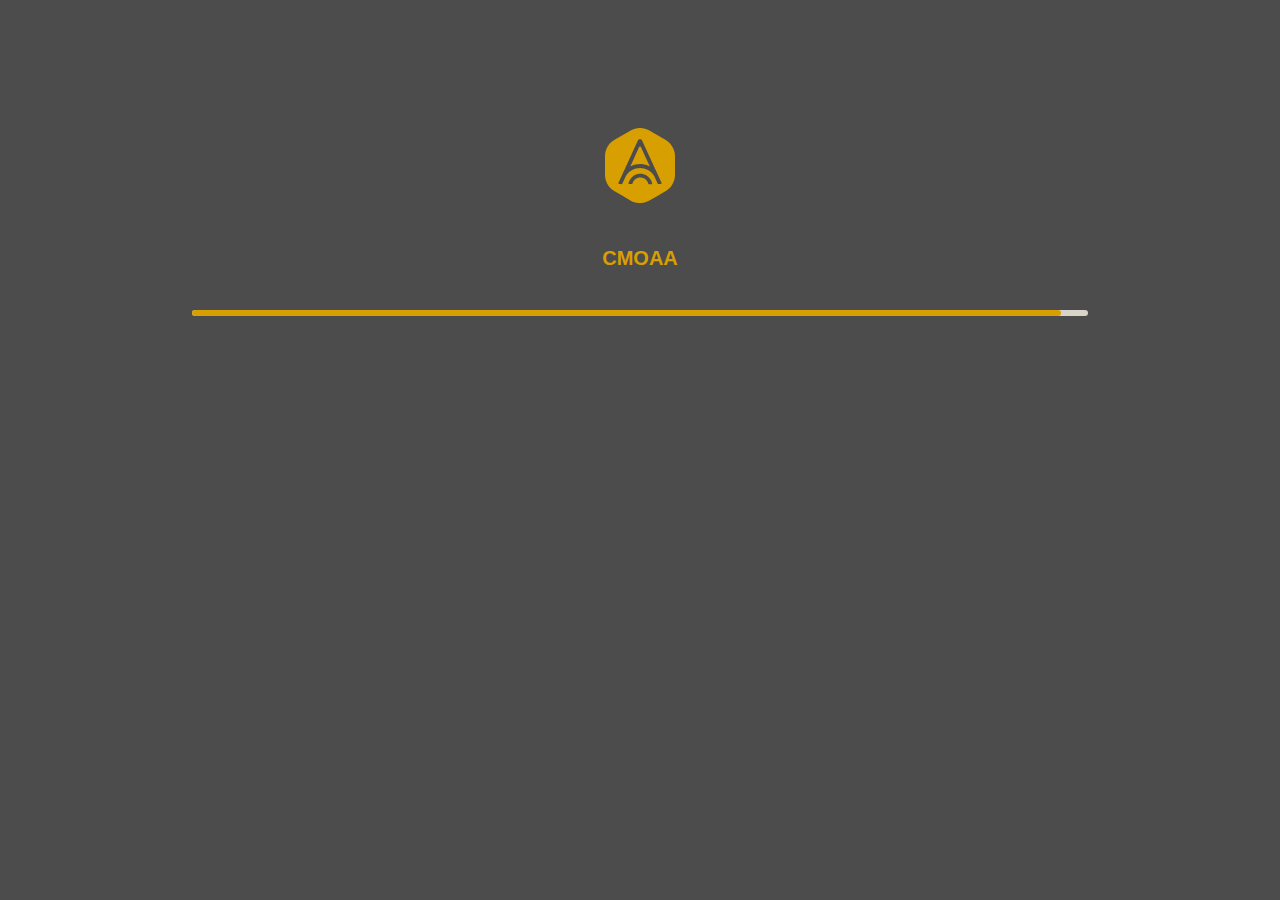
<file: page/index.html>
<!doctype html>
<html lang="zh-CN">

<head>
  <meta charset="utf-8">
  <meta name="viewport"
    content="initial-scale=1, width=device-width, height=device-height, user-scalable=no, viewport-fit=cover">
  <title></title>
  <link type="image/x-icon" rel="shortcut icon" href="../images/favicon.ico" />
  <link type="text/css" rel="stylesheet" href="../commons/css/variables.css" />
  <link type="text/css" rel="stylesheet" href="../commons/css/global.css" />
  <link type="text/css" rel="stylesheet" href="../commons/css/themes.css" />
  <link type="text/css" rel="stylesheet" href="./css/index.css" />
  <script type="module">
    "use strict";
    import Resource from "../commons/js/resource.js";
    import Storage from "../commons/js/storage.js";
    import Config from "../commons/js/config.js";
    import Icon from "../commons/js/icon.js";
    import Router from "../commons/js/router.js";
    window.addEventListener("DOMContentLoaded", function () {
      {
        document.title = Config.Project.getTitle();
      }
      {
        document.documentElement.setAttribute("data-theme", Storage.Theme.get());
      }
      {
        const splashCode = `
          <div id = "splash">
            <div class = "mask">
              <div class = "logo">${Icon.Common.LOGO("icon")}</div>
              <div class = "name">${Config.Project.getName().toUpperCase("icon")}</div>
              <div class = "progress"><div class = "current"></div></div>
            </div>
          </div>
        `;
        const parser = new DOMParser();
        const splash = parser.parseFromString(splashCode, "text/html");
        const splashElement = splash.body.firstChild;
        document.body.appendChild(splashElement);
      }
      {
        Resource.load(function (index, total) {
          const progress = ((index / total) * 100).toFixed(0);
          document.querySelector("#splash .mask .progress .current").style.width = `${progress}%`;
        }, function () {
          document.getElementById("splash").remove();
          Router.init();
        });
      }
    });
  </script>
</head>

<body></body>

</html>
</file>
<file: commons/css/variables.css>
/******************************************************************************/
/* 变量 */
/******************************************************************************/
:root {
    /**************************************************************************/
    /* 尺寸 */
    /**************************************************************************/
    --g-size-0px: 0rem;
    --g-size-1px: 0.0625rem;
    --g-size-2px: 0.125rem;
    --g-size-3px: 0.1875rem;
    --g-size-4px: 0.25rem;
    --g-size-5px: 0.3125rem;
    --g-size-6px: 0.375rem;
    --g-size-7px: 0.4375rem;
    --g-size-8px: 0.5rem;
    --g-size-9px: 0.5625rem;
    --g-size-10px: 0.625rem;
    --g-size-11px: 0.6875rem;
    --g-size-12px: 0.75rem;
    --g-size-13px: 0.8125rem;
    --g-size-14px: 0.875rem;
    --g-size-15px: 0.9375rem;
    --g-size-16px: 1rem;
    --g-size-17px: 1.0625rem;
    --g-size-18px: 1.125rem;
    --g-size-19px: 1.1875rem;
    --g-size-20px: 1.25rem;
    --g-size-21px: 1.3125rem;
    --g-size-22px: 1.375rem;
    --g-size-23px: 1.4375rem;
    --g-size-24px: 1.5rem;
    --g-size-25px: 1.5625rem;
    --g-size-26px: 1.625rem;
    --g-size-27px: 1.6875rem;
    --g-size-28px: 1.75rem;
    --g-size-29px: 1.8125rem;
    --g-size-30px: 1.875rem;
    --g-size-31px: 1.9375rem;
    --g-size-32px: 2rem;
    --g-size-33px: 2.0625rem;
    --g-size-34px: 2.125rem;
    --g-size-35px: 2.1875rem;
    --g-size-36px: 2.25rem;
    --g-size-37px: 2.3125rem;
    --g-size-38px: 2.375rem;
    --g-size-39px: 2.4375rem;
    --g-size-40px: 2.5rem;
    --g-size-41px: 2.5625rem;
    --g-size-42px: 2.625rem;
    --g-size-43px: 2.6875rem;
    --g-size-44px: 2.75rem;
    --g-size-45px: 2.8125rem;
    --g-size-46px: 2.875rem;
    --g-size-47px: 2.9375rem;
    --g-size-48px: 3rem;
    --g-size-49px: 3.0625rem;
    --g-size-50px: 3.125rem;
    --g-size-51px: 3.1875rem;
    --g-size-52px: 3.25rem;
    --g-size-53px: 3.3125rem;
    --g-size-54px: 3.375rem;
    --g-size-55px: 3.4375rem;
    --g-size-56px: 3.5rem;
    --g-size-57px: 3.5625rem;
    --g-size-58px: 3.625rem;
    --g-size-59px: 3.6875rem;
    --g-size-60px: 3.75rem;
    --g-size-61px: 3.8125rem;
    --g-size-62px: 3.875rem;
    --g-size-63px: 3.9375rem;
    --g-size-64px: 4rem;
    --g-size-65px: 4.0625rem;
    --g-size-66px: 4.125rem;
    --g-size-67px: 4.1875rem;
    --g-size-68px: 4.25rem;
    --g-size-69px: 4.3125rem;
    --g-size-70px: 4.375rem;
    --g-size-71px: 4.4375rem;
    --g-size-72px: 4.5rem;
    --g-size-73px: 4.5625rem;
    --g-size-74px: 4.625rem;
    --g-size-75px: 4.6875rem;
    --g-size-76px: 4.75rem;
    --g-size-77px: 4.8125rem;
    --g-size-78px: 4.875rem;
    --g-size-79px: 4.9375rem;
    --g-size-80px: 5rem;
    --g-size-81px: 5.0625rem;
    --g-size-82px: 5.125rem;
    --g-size-83px: 5.1875rem;
    --g-size-84px: 5.25rem;
    --g-size-85px: 5.3125rem;
    --g-size-86px: 5.375rem;
    --g-size-87px: 5.4375rem;
    --g-size-88px: 5.5rem;
    --g-size-89px: 5.5625rem;
    --g-size-90px: 5.625rem;
    --g-size-91px: 5.6875rem;
    --g-size-92px: 5.75rem;
    --g-size-93px: 5.8125rem;
    --g-size-94px: 5.875rem;
    --g-size-95px: 5.9375rem;
    --g-size-96px: 6rem;
    --g-size-97px: 6.0625rem;
    --g-size-98px: 6.125rem;
    --g-size-99px: 6.1875rem;
    --g-size-100px: 6.25rem;
    --g-size-101px: 6.3125rem;
    --g-size-102px: 6.375rem;
    --g-size-103px: 6.4375rem;
    --g-size-104px: 6.5rem;
    --g-size-105px: 6.5625rem;
    --g-size-106px: 6.625rem;
    --g-size-107px: 6.6875rem;
    --g-size-108px: 6.75rem;
    --g-size-109px: 6.8125rem;
    --g-size-110px: 6.875rem;
    --g-size-111px: 6.9375rem;
    --g-size-112px: 7rem;
    --g-size-113px: 7.0625rem;
    --g-size-114px: 7.125rem;
    --g-size-115px: 7.1875rem;
    --g-size-116px: 7.25rem;
    --g-size-117px: 7.3125rem;
    --g-size-118px: 7.375rem;
    --g-size-119px: 7.4375rem;
    --g-size-120px: 7.5rem;
    --g-size-121px: 7.5625rem;
    --g-size-122px: 7.625rem;
    --g-size-123px: 7.6875rem;
    --g-size-124px: 7.75rem;
    --g-size-125px: 7.8125rem;
    --g-size-126px: 7.875rem;
    --g-size-127px: 7.9375rem;
    --g-size-128px: 8rem;
    --g-size-129px: 8.0625rem;
    --g-size-130px: 8.125rem;
    --g-size-131px: 8.1875rem;
    --g-size-132px: 8.25rem;
    --g-size-133px: 8.3125rem;
    --g-size-134px: 8.375rem;
    --g-size-135px: 8.4375rem;
    --g-size-136px: 8.5rem;
    --g-size-137px: 8.5625rem;
    --g-size-138px: 8.625rem;
    --g-size-139px: 8.6875rem;
    --g-size-140px: 8.75rem;
    --g-size-141px: 8.8125rem;
    --g-size-142px: 8.875rem;
    --g-size-143px: 8.9375rem;
    --g-size-144px: 9rem;
    --g-size-145px: 9.0625rem;
    --g-size-146px: 9.125rem;
    --g-size-147px: 9.1875rem;
    --g-size-148px: 9.25rem;
    --g-size-149px: 9.3125rem;
    --g-size-150px: 9.375rem;
    --g-size-151px: 9.4375rem;
    --g-size-152px: 9.5rem;
    --g-size-153px: 9.5625rem;
    --g-size-154px: 9.625rem;
    --g-size-155px: 9.6875rem;
    --g-size-156px: 9.75rem;
    --g-size-157px: 9.8125rem;
    --g-size-158px: 9.875rem;
    --g-size-159px: 9.9375rem;
    --g-size-160px: 10rem;
    --g-size-161px: 10.0625rem;
    --g-size-162px: 10.125rem;
    --g-size-163px: 10.1875rem;
    --g-size-164px: 10.25rem;
    --g-size-165px: 10.3125rem;
    --g-size-166px: 10.375rem;
    --g-size-167px: 10.4375rem;
    --g-size-168px: 10.5rem;
    --g-size-169px: 10.5625rem;
    --g-size-170px: 10.625rem;
    --g-size-171px: 10.6875rem;
    --g-size-172px: 10.75rem;
    --g-size-173px: 10.8125rem;
    --g-size-174px: 10.875rem;
    --g-size-175px: 10.9375rem;
    --g-size-176px: 11rem;
    --g-size-177px: 11.0625rem;
    --g-size-178px: 11.125rem;
    --g-size-179px: 11.1875rem;
    --g-size-180px: 11.25rem;
    --g-size-181px: 11.3125rem;
    --g-size-182px: 11.375rem;
    --g-size-183px: 11.4375rem;
    --g-size-184px: 11.5rem;
    --g-size-185px: 11.5625rem;
    --g-size-186px: 11.625rem;
    --g-size-187px: 11.6875rem;
    --g-size-188px: 11.75rem;
    --g-size-189px: 11.8125rem;
    --g-size-190px: 11.875rem;
    --g-size-191px: 11.9375rem;
    --g-size-192px: 12rem;
    --g-size-193px: 12.0625rem;
    --g-size-194px: 12.125rem;
    --g-size-195px: 12.1875rem;
    --g-size-196px: 12.25rem;
    --g-size-197px: 12.3125rem;
    --g-size-198px: 12.375rem;
    --g-size-199px: 12.4375rem;
    --g-size-200px: 12.5rem;
    --g-size-201px: 12.5625rem;
    --g-size-202px: 12.625rem;
    --g-size-203px: 12.6875rem;
    --g-size-204px: 12.75rem;
    --g-size-205px: 12.8125rem;
    --g-size-206px: 12.875rem;
    --g-size-207px: 12.9375rem;
    --g-size-208px: 13rem;
    --g-size-209px: 13.0625rem;
    --g-size-210px: 13.125rem;
    --g-size-211px: 13.1875rem;
    --g-size-212px: 13.25rem;
    --g-size-213px: 13.3125rem;
    --g-size-214px: 13.375rem;
    --g-size-215px: 13.4375rem;
    --g-size-216px: 13.5rem;
    --g-size-217px: 13.5625rem;
    --g-size-218px: 13.625rem;
    --g-size-219px: 13.6875rem;
    --g-size-220px: 13.75rem;
    --g-size-221px: 13.8125rem;
    --g-size-222px: 13.875rem;
    --g-size-223px: 13.9375rem;
    --g-size-224px: 14rem;
    --g-size-225px: 14.0625rem;
    --g-size-226px: 14.125rem;
    --g-size-227px: 14.1875rem;
    --g-size-228px: 14.25rem;
    --g-size-229px: 14.3125rem;
    --g-size-230px: 14.375rem;
    --g-size-231px: 14.4375rem;
    --g-size-232px: 14.5rem;
    --g-size-233px: 14.5625rem;
    --g-size-234px: 14.625rem;
    --g-size-235px: 14.6875rem;
    --g-size-236px: 14.75rem;
    --g-size-237px: 14.8125rem;
    --g-size-238px: 14.875rem;
    --g-size-239px: 14.9375rem;
    --g-size-240px: 15rem;
    --g-size-241px: 15.0625rem;
    --g-size-242px: 15.125rem;
    --g-size-243px: 15.1875rem;
    --g-size-244px: 15.25rem;
    --g-size-245px: 15.3125rem;
    --g-size-246px: 15.375rem;
    --g-size-247px: 15.4375rem;
    --g-size-248px: 15.5rem;
    --g-size-249px: 15.5625rem;
    --g-size-250px: 15.625rem;
    --g-size-251px: 15.6875rem;
    --g-size-252px: 15.75rem;
    --g-size-253px: 15.8125rem;
    --g-size-254px: 15.875rem;
    --g-size-255px: 15.9375rem;
    --g-size-256px: 16rem;
    --g-size-257px: 16.0625rem;
    --g-size-258px: 16.125rem;
    --g-size-259px: 16.1875rem;
    --g-size-260px: 16.25rem;
    --g-size-261px: 16.3125rem;
    --g-size-262px: 16.375rem;
    --g-size-263px: 16.4375rem;
    --g-size-264px: 16.5rem;
    --g-size-265px: 16.5625rem;
    --g-size-266px: 16.625rem;
    --g-size-267px: 16.6875rem;
    --g-size-268px: 16.75rem;
    --g-size-269px: 16.8125rem;
    --g-size-270px: 16.875rem;
    --g-size-271px: 16.9375rem;
    --g-size-272px: 17rem;
    --g-size-273px: 17.0625rem;
    --g-size-274px: 17.125rem;
    --g-size-275px: 17.1875rem;
    --g-size-276px: 17.25rem;
    --g-size-277px: 17.3125rem;
    --g-size-278px: 17.375rem;
    --g-size-279px: 17.4375rem;
    --g-size-280px: 17.5rem;
    --g-size-281px: 17.5625rem;
    --g-size-282px: 17.625rem;
    --g-size-283px: 17.6875rem;
    --g-size-284px: 17.75rem;
    --g-size-285px: 17.8125rem;
    --g-size-286px: 17.875rem;
    --g-size-287px: 17.9375rem;
    --g-size-288px: 18rem;
    --g-size-289px: 18.0625rem;
    --g-size-290px: 18.125rem;
    --g-size-291px: 18.1875rem;
    --g-size-292px: 18.25rem;
    --g-size-293px: 18.3125rem;
    --g-size-294px: 18.375rem;
    --g-size-295px: 18.4375rem;
    --g-size-296px: 18.5rem;
    --g-size-297px: 18.5625rem;
    --g-size-298px: 18.625rem;
    --g-size-299px: 18.6875rem;
    --g-size-300px: 18.75rem;
    --g-size-301px: 18.8125rem;
    --g-size-302px: 18.875rem;
    --g-size-303px: 18.9375rem;
    --g-size-304px: 19rem;
    --g-size-305px: 19.0625rem;
    --g-size-306px: 19.125rem;
    --g-size-307px: 19.1875rem;
    --g-size-308px: 19.25rem;
    --g-size-309px: 19.3125rem;
    --g-size-310px: 19.375rem;
    --g-size-311px: 19.4375rem;
    --g-size-312px: 19.5rem;
    --g-size-313px: 19.5625rem;
    --g-size-314px: 19.625rem;
    --g-size-315px: 19.6875rem;
    --g-size-316px: 19.75rem;
    --g-size-317px: 19.8125rem;
    --g-size-318px: 19.875rem;
    --g-size-319px: 19.9375rem;
    --g-size-320px: 20rem;
    --g-size-321px: 20.0625rem;
    --g-size-322px: 20.125rem;
    --g-size-323px: 20.1875rem;
    --g-size-324px: 20.25rem;
    --g-size-325px: 20.3125rem;
    --g-size-326px: 20.375rem;
    --g-size-327px: 20.4375rem;
    --g-size-328px: 20.5rem;
    --g-size-329px: 20.5625rem;
    --g-size-330px: 20.625rem;
    --g-size-331px: 20.6875rem;
    --g-size-332px: 20.75rem;
    --g-size-333px: 20.8125rem;
    --g-size-334px: 20.875rem;
    --g-size-335px: 20.9375rem;
    --g-size-336px: 21rem;
    --g-size-337px: 21.0625rem;
    --g-size-338px: 21.125rem;
    --g-size-339px: 21.1875rem;
    --g-size-340px: 21.25rem;
    --g-size-341px: 21.3125rem;
    --g-size-342px: 21.375rem;
    --g-size-343px: 21.4375rem;
    --g-size-344px: 21.5rem;
    --g-size-345px: 21.5625rem;
    --g-size-346px: 21.625rem;
    --g-size-347px: 21.6875rem;
    --g-size-348px: 21.75rem;
    --g-size-349px: 21.8125rem;
    --g-size-350px: 21.875rem;
    --g-size-351px: 21.9375rem;
    --g-size-352px: 22rem;
    --g-size-353px: 22.0625rem;
    --g-size-354px: 22.125rem;
    --g-size-355px: 22.1875rem;
    --g-size-356px: 22.25rem;
    --g-size-357px: 22.3125rem;
    --g-size-358px: 22.375rem;
    --g-size-359px: 22.4375rem;
    --g-size-360px: 22.5rem;
    --g-size-361px: 22.5625rem;
    --g-size-362px: 22.625rem;
    --g-size-363px: 22.6875rem;
    --g-size-364px: 22.75rem;
    --g-size-365px: 22.8125rem;
    --g-size-366px: 22.875rem;
    --g-size-367px: 22.9375rem;
    --g-size-368px: 23rem;
    --g-size-369px: 23.0625rem;
    --g-size-370px: 23.125rem;
    --g-size-371px: 23.1875rem;
    --g-size-372px: 23.25rem;
    --g-size-373px: 23.3125rem;
    --g-size-374px: 23.375rem;
    --g-size-375px: 23.4375rem;
    --g-size-376px: 23.5rem;
    --g-size-377px: 23.5625rem;
    --g-size-378px: 23.625rem;
    --g-size-379px: 23.6875rem;
    --g-size-380px: 23.75rem;
    --g-size-381px: 23.8125rem;
    --g-size-382px: 23.875rem;
    --g-size-383px: 23.9375rem;
    --g-size-384px: 24rem;
    --g-size-385px: 24.0625rem;
    --g-size-386px: 24.125rem;
    --g-size-387px: 24.1875rem;
    --g-size-388px: 24.25rem;
    --g-size-389px: 24.3125rem;
    --g-size-390px: 24.375rem;
    --g-size-391px: 24.4375rem;
    --g-size-392px: 24.5rem;
    --g-size-393px: 24.5625rem;
    --g-size-394px: 24.625rem;
    --g-size-395px: 24.6875rem;
    --g-size-396px: 24.75rem;
    --g-size-397px: 24.8125rem;
    --g-size-398px: 24.875rem;
    --g-size-399px: 24.9375rem;
    --g-size-400px: 25rem;

    /**************************************************************************/
    /* 动画 */
    /**************************************************************************/
    --g-transition-duration: 0.2s;
}
</file>
<file: commons/css/global.css>
/******************************************************************************/
/* 全局CSS */
/******************************************************************************/
* {
    font-family: "BinancePlex", "-apple-system", "BlinkMacSystemFont", "Segoe UI", "PingFang SC", "Microsoft YaHei", "微软雅黑", "Helvetica", "Arial", "Noto Sans", "sans-serif";
    box-sizing: border-box;
    text-decoration: none;
    user-select: none;
    list-style: none;
    padding: 0rem;
    margin: 0rem;
    appearance: none;
    border: none;
    outline: none;
}

html {
    width: 100%;
    height: 100%;
    font-size: 16px;
}

body {
    width: inherit;
    height: inherit;
    overflow-y: auto;
    padding: inherit;
    margin: inherit;
}

body.mask-hide {
    overflow: hidden;
}

.g-display-none {
    display: none !important;
}

/******************************************************************************/
/* 字体 */
/******************************************************************************/
@font-face {
    font-family: "BinancePlex";
    src: url("/fonts/binance_plex/1.001/regular.woff2") format("woff2");
    font-weight: 400;
    font-style: normal;
    font-display: swap;
    unicode-range: U+4E00-9FFF, U+0030-0039;
}

@font-face {
    font-family: "BinancePlex";
    src: url("/fonts/binance_plex/1.001/medium.woff2") format("woff2");
    font-weight: 500;
    font-style: normal;
    font-display: swap;
    unicode-range: U+4E00-9FFF, U+0030-0039;
}

@font-face {
    font-family: "BinancePlex";
    src: url("/fonts/binance_plex/1.001/semiBold.woff2") format("woff2");
    font-weight: 600;
    font-style: normal;
    font-display: swap;
    unicode-range: U+4E00-9FFF, U+0030-0039;
}
</file>
<file: commons/css/themes.css>
/******************************************************************************/
/* light主题 */
/******************************************************************************/
[data-theme="light"] {
    /**************************************************************************/
    /* 颜色 */
    /**************************************************************************/
    --g-theme-color-primary-100: 252, 213, 53;
    --g-theme-color-primary-200: 240, 185, 11;
    --g-theme-color-primary-300: 216, 159, 0;
    --g-theme-color-primary-color: var(--g-theme-color-primary-300);
    --g-theme-color-primary-bg-color: var(--g-theme-color-primary-100);
    --g-theme-color-primary-bg-active-color: var(--g-theme-color-primary-200);

    --g-theme-color-red-100: 246, 70, 93;
    --g-theme-color-red-200: 255, 112, 126;
    --g-theme-color-red-300: 227, 59, 84;
    --g-theme-color-red-color: var(--g-theme-color-red-300);
    --g-theme-color-red-bg-color: var(--g-theme-color-red-100);
    --g-theme-color-red-bg-active-color: var(--g-theme-color-red-200);

    --g-theme-color-green-100: 14, 203, 129;
    --g-theme-color-green-200: 50, 217, 147;
    --g-theme-color-green-300: 46, 189, 133;
    --g-theme-color-green-color: var(--g-theme-color-green-300);
    --g-theme-color-green-bg-color: var(--g-theme-color-green-100);
    --g-theme-color-green-bg-active-color: var(--g-theme-color-green-200);

    --g-theme-color-text: 32, 38, 48;
    --g-theme-color-label: 132, 142, 156;
    --g-theme-color-border-color: 234, 236, 239;
    --g-theme-color-border-color-icon-fill: 146, 154, 165;

    /**************************************************************************/
    /* 部件 */
    /**************************************************************************/

    /* 主按钮 */
    --g-theme-widget-button-btn-primary-color: rgb(var(--g-theme-color-text));
    --g-theme-widget-button-btn-primary-bg-color: rgb(var(--g-theme-color-primary-bg-color));
    --g-theme-widget-button-btn-primary-active-bg-color: rgb(var(--g-theme-color-primary-bg-active-color));

    /* 次按钮 */
    --g-theme-widget-button-btn-secondary-color: rgb(var(--g-theme-color-text));
    --g-theme-widget-button-btn-secondary-bg-color: rgb(234, 236, 239);
    --g-theme-widget-button-btn-secondary-active-bg-color: rgb(216, 220, 225);

    /* 看多按钮 */
    --g-theme-widget-button-btn-bullish-color: rgb(255, 255, 255);
    --g-theme-widget-button-btn-bullish-bg-color: rgb(var(--g-theme-color-green-bg-color));
    --g-theme-widget-button-btn-bullish-active-bg-color: rgb(var(--g-theme-color-green-bg-active-color));

    /* 看平按钮 */
    --g-theme-widget-button-btn-draw-color: rgb(255, 255, 255);
    --g-theme-widget-button-btn-draw-bg-color: rgb(var(--g-theme-color-primary-bg-color));
    --g-theme-widget-button-btn-draw-active-bg-color: rgb(var(--g-theme-color-primary-bg-active-color));

    /* 看空按钮 */
    --g-theme-widget-button-btn-bearish-color: rgb(255, 255, 255);
    --g-theme-widget-button-btn-bearish-bg-color: rgb(var(--g-theme-color-red-bg-color));
    --g-theme-widget-button-btn-bearish-active-bg-color: rgb(var(--g-theme-color-red-bg-active-color));

    /* 禁用按钮 */
    --g-theme-widget-button-disabled-color: rgb(var(--g-theme-color-label), 0.8);
    --g-theme-widget-button-disabled-bg-color: rgb(216, 220, 225);

    /* 版权 */
    --g-theme-widget-copyright-color: rgb(var(--g-theme-color-label));
    --g-theme-widget-copyright-bg-color: rgb(250, 250, 250);

    /* 表单 */
    --g-theme-widget-form-header-logo-fill: rgb(var(--g-theme-color-primary-bg-color));
    --g-theme-widget-form-header-name-color: rgb(var(--g-theme-color-primary-bg-color));
    --g-theme-widget-form-header-icon-fill: rgba(var(--g-theme-color-text), 0.9);
    --g-theme-widget-form-header-icon-active-fill: rgb(var(--g-theme-color-primary-bg-active-color));
    --g-theme-widget-form-field-name-color: rgb(var(--g-theme-color-label));
    --g-theme-widget-form-field-error-color: rgb(var(--g-theme-color-red-color));
    --g-theme-widget-form-input-focus-caret-color: rgb(var(--g-theme-color-primary-color));
    --g-theme-widget-form-empty-svg-fill: rgba(var(--g-theme-color-border-color-icon-fill), 0.6);
    --g-theme-widget-form-empty-div-color: rgb(var(--g-theme-color-label));
    --g-theme-widget-form-orders-order-border-color: rgb(var(--g-theme-color-border-color));
    --g-theme-widget-form-orders-order-field-name-color: rgb(var(--g-theme-color-label));
    --g-theme-widget-form-orders-order-field-value-color: rgb(var(--g-theme-color-text));
    --g-theme-widget-form-orders-order-field-icon-fill: rgb(var(--g-theme-color-border-color-icon-fill));

    /* 输入组 */
    --g-theme-widget-input-group-border-color: rgb(var(--g-theme-color-border-color));
    --g-theme-widget-input-group-input-color: rgb(var(--g-theme-color-text));
    --g-theme-widget-input-group-input-caret-color: rgb(var(--g-theme-color-text));
    --g-theme-widget-input-group-input-placeholder-color: rgba(var(--g-theme-color-label), 0.5);
    --g-theme-widget-input-group-icon-fill: rgb(var(--g-theme-color-border-color-icon-fill));

    /* 开关主题 */
    --g-theme-widget-toggle-theme-width: var(--g-size-50px);
    --g-theme-widget-toggle-theme-padding: var(--g-size-4px);
    --g-theme-widget-toggle-theme-bg-color: rgba(var(--g-theme-color-label), 0.6);
    --g-theme-widget-toggle-theme-light-switch-bg-color: rgb(255, 255, 255);
    --g-theme-widget-toggle-theme-dark-switch-bg-color: rgb(var(--g-theme-color-text));
    --g-theme-widget-toggle-theme-light-switch-svg-fill: rgb(var(--g-theme-color-text));
    --g-theme-widget-toggle-theme-dark-switch-svg-fill: rgb(255, 255, 255);

    /* 开关声音 */
    --g-theme-widget-toggle-sound-width: var(--g-size-50px);
    --g-theme-widget-toggle-sound-padding: var(--g-size-4px);
    --g-theme-widget-toggle-sound-bg-color: rgba(var(--g-theme-color-label), 0.6);
    --g-theme-widget-toggle-sound-on-switch-bg-color: rgb(255, 255, 255);
    --g-theme-widget-toggle-sound-off-switch-bg-color: rgb(var(--g-theme-color-text));
    --g-theme-widget-toggle-sound-on-switch-svg-fill: rgb(var(--g-theme-color-text));
    --g-theme-widget-toggle-sound-off-switch-svg-fill: rgb(255, 255, 255);

    /* 提示框 */
    --g-theme-widget-toast-bg-color: rgba(17, 24, 39, 0.94);
    --g-theme-widget-toast-type-bg-color: rgba(0, 0, 0, 0.8);
    --g-theme-widget-toast-type-icon-fill: rgb(255, 255, 255);
    --g-theme-widget-toast-type-content-color: rgb(255, 255, 255);

    /* 等待遮罩 */
    --g-theme-widget-wait-mask-bg-color: rgba(17, 24, 39, 0.94);
    --g-theme-widget-wait-mask-top-text-color: rgb(255, 255, 255);
    --g-theme-widget-wait-mask-progress-bg-color: transparent;

    /**************************************************************************/
    /* 页面 */
    /**************************************************************************/

    /* 启动 */
    --g-theme-page-splash-bg-color: rgb(255, 255, 255);
    --g-theme-page-splash-mask-bg-color: rgba(0, 0, 0, 0.7);
    --g-theme-page-splash-mask-logo-icon-fill: rgb(var(--g-theme-color-primary-color));
    --g-theme-page-splash-mask-name-color: rgb(var(--g-theme-color-primary-color));
    --g-theme-page-splash-mask-progress-bg-color: rgb(216, 212, 201);
    --g-theme-page-splash-mask-progress-current-bg-color: rgb(var(--g-theme-color-primary-color));

    /* 登录 */
    --g-theme-page-login-form-links-color: rgb(var(--g-theme-color-primary-color));

    /* 注册账户 */
    --g-theme-page-register-account-form-captcha-name-get-captcha-color: rgb(var(--g-theme-color-primary-color));

    /* 忘记密码 */
    --g-theme-page-forgot-password-form-captcha-name-get-captcha-color: rgb(var(--g-theme-color-primary-color));

    /* 语言 */
    --g-theme-page-language-form-field-language-selected-color: rgb(var(--g-theme-color-primary-color));

    /* 主页 */
    --g-theme-page-home-market-current-price-color: rgb(var(--g-theme-color-text));
    --g-theme-page-home-market-current-time-label-color: rgb(var(--g-theme-color-label));
    --g-theme-page-home-market-current-time-value-color: rgb(var(--g-theme-color-text));
    --g-theme-page-home-market-current-amplitude-label-color: rgb(var(--g-theme-color-label));
    --g-theme-page-home-market-current-amplitude-value-color: rgb(var(--g-theme-color-text));
    --g-theme-page-home-market-current-amplitude-value-bullish-color: rgb(var(--g-theme-color-green-color));
    --g-theme-page-home-market-current-amplitude-value-bearish-color: rgb(var(--g-theme-color-red-color));
    --g-theme-page-home-market-current-amplitude-value-draw-color: rgb(var(--g-theme-color-primary-color));
    --g-theme-page-home-market-ohlc-div-label-color: rgb(var(--g-theme-color-label));
    --g-theme-page-home-market-ohlc-div-value-color: rgb(var(--g-theme-color-text));
    --g-theme-page-home-kline-bar-bg-color: rgb(248, 248, 248);
    --g-theme-page-home-kline-bar-div-div-border-color: rgb(217, 217, 217);
    --g-theme-page-home-kline-bar-div-div-selected-border-color: rgb(var(--g-theme-color-primary-bg-color));
    --g-theme-page-home-kline-bar-div-div-selected-bg-color: rgb(var(--g-theme-color-primary-bg-color));
    --g-theme-page-home-kline-history-bg-color: rgb(248, 248, 248);
    --g-theme-page-home-kline-history-div-label-color: rgb(var(--g-theme-color-label));
    --g-theme-page-home-kline-history-div-value-color: rgb(var(--g-theme-color-text));
    --g-theme-page-home-kline-history-amplitude-value-bullish-color: rgb(var(--g-theme-color-green-color));
    --g-theme-page-home-kline-history-amplitude-value-bearish-color: rgb(var(--g-theme-color-red-color));
    --g-theme-page-home-kline-history-amplitude-value-draw-color: rgb(var(--g-theme-color-primary-color));
    --g-theme-page-home-kline-chart-text-color: rgb(var(--g-theme-color-text));
    --g-theme-page-home-kline-chart-bg-color: rgb(255, 255, 255);
    --g-theme-page-home-kline-chart-candlestick-series-up-color: rgb(var(--g-theme-color-green-color));
    --g-theme-page-home-kline-chart-candlestick-series-down-color: rgb(var(--g-theme-color-red-color));
    --g-theme-page-home-kline-chart-candlestick-series-wick-up-color: rgb(var(--g-theme-color-green-color));
    --g-theme-page-home-kline-chart-candlestick-series-wick-down-color: rgb(var(--g-theme-color-red-color));
    --g-theme-page-home-kline-chart-area-series-line-color: rgb(var(--g-theme-color-primary-color));
    --g-theme-page-home-kline-chart-area-series-top-color: rgba(var(--g-theme-color-primary-color), 0.5);
    --g-theme-page-home-kline-chart-area-series-bottom-color: rgba(var(--g-theme-color-primary-color), 0.2);
    --g-theme-page-home-kline-chart-line-series-ma5-color: rgb(240, 185, 11);
    --g-theme-page-home-kline-chart-line-series-ma10-color: rgb(235, 64, 181);
    --g-theme-page-home-kline-chart-line-series-ma15-color: rgb(113, 38, 156);
    --g-theme-page-home-kline-chart-line-series-ma30-color: rgb(214, 56, 100);
    --g-theme-page-home-menus-border-color: rgb(217, 217, 217);
    --g-theme-page-home-menus-menu-color: rgb(var(--g-theme-color-label));
    --g-theme-page-home-menus-menu-selected-color: rgb(var(--g-theme-color-text));
    --g-theme-page-home-menus-menu-selected-border-bottom-color: rgb(255, 255, 255);
    --g-theme-page-home-panels-buy-option-datetime-label-color: rgb(var(--g-theme-color-label));
    --g-theme-page-home-panels-buy-option-datetime-text-color: rgb(var(--g-theme-color-text));
    --g-theme-page-home-panels-buy-option-status-color: rgb(var(--g-theme-color-text));
    --g-theme-page-home-panels-buy-option-status-start-color: rgb(var(--g-theme-color-green-color));
    --g-theme-page-home-panels-buy-option-status-stop-color: rgb(var(--g-theme-color-red-color));
    --g-theme-page-home-panels-buy-option-countdown-icon-fill: rgb(var(--g-theme-color-label));
    --g-theme-page-home-panels-buy-form-label-text-color: rgb(var(--g-theme-color-label));
    --g-theme-page-home-panels-buy-form-label-balance-color: rgb(var(--g-theme-color-label));
    --g-theme-page-home-panels-buy-form-input-group-input-focus-caret-color: rgb(var(--g-theme-color-primary-color));
    --g-theme-page-home-panels-buy-form-error-color: rgb(var(--g-theme-color-red-color));
    --g-theme-page-home-panels-buy-buttons-type-bullish-odds-color: rgb(var(--g-theme-color-green-color));
    --g-theme-page-home-panels-buy-buttons-type-draw-odds-color: rgb(var(--g-theme-color-primary-color));
    --g-theme-page-home-panels-buy-buttons-type-bearish-odds-color: rgb(var(--g-theme-color-red-color));
    --g-theme-page-home-panels-orders-order-border-color: rgb(var(--g-theme-color-border-color));
    --g-theme-page-home-panels-orders-order-left-icon-fill: rgb(var(--g-theme-color-border-color-icon-fill));
    --g-theme-page-home-panels-orders-order-left-icon-win-fill: rgb(var(--g-theme-color-green-bg-color));
    --g-theme-page-home-panels-orders-order-left-icon-lose-fill: rgb(var(--g-theme-color-red-bg-color));
    --g-theme-page-home-panels-orders-order-left-icon-push-fill: rgb(var(--g-theme-color-border-color-icon-fill));
    --g-theme-page-home-panels-orders-order-right-row-field-name-color: rgb(var(--g-theme-color-label));
    --g-theme-page-home-panels-orders-order-right-row-field-value-color: rgb(var(--g-theme-color-text));
    --g-theme-page-home-panels-orders-order-right-row-field-value-win-color: rgb(var(--g-theme-color-green-color));
    --g-theme-page-home-panels-orders-order-right-row-field-value-lose-color: rgb(var(--g-theme-color-red-color));
    --g-theme-page-home-panels-orders-order-right-row-field-value-push-color: rgb(var(--g-theme-color-border-color-icon-fill));
    --g-theme-page-home-panels-orders-order-right-row-field-type-icon-bullish-fill: rgb(var(--g-theme-color-green-bg-color));
    --g-theme-page-home-panels-orders-order-right-row-field-type-icon-bearish-fill: rgb(var(--g-theme-color-red-bg-color));
    --g-theme-page-home-panels-orders-order-right-row-field-type-icon-draw-fill: rgb(var(--g-theme-color-primary-bg-color));
    --g-theme-page-home-panels-klines-kline-border-color: rgb(var(--g-theme-color-border-color));
    --g-theme-page-home-panels-klines-kline-left-icon-fill: rgb(var(--g-theme-color-border-color-icon-fill));
    --g-theme-page-home-panels-klines-kline-left-icon-bullish-fill: rgb(var(--g-theme-color-green-bg-color));
    --g-theme-page-home-panels-klines-kline-left-icon-bearish-fill: rgb(var(--g-theme-color-red-bg-color));
    --g-theme-page-home-panels-klines-kline-left-icon-draw-fill: rgb(var(--g-theme-color-primary-bg-color));
    --g-theme-page-home-panels-klines-kline-right-row-field-name-color: rgb(var(--g-theme-color-label));
    --g-theme-page-home-panels-klines-kline-right-row-field-value-color: rgb(var(--g-theme-color-text));
    --g-theme-page-home-panels-klines-kline-right-row-field-value-bullish-color: rgb(var(--g-theme-color-green-color));
    --g-theme-page-home-panels-klines-kline-right-row-field-value-bearish-color: rgb(var(--g-theme-color-red-color));
    --g-theme-page-home-panels-klines-kline-right-row-field-value-draw-color: rgb(var(--g-theme-color-primary-color));
    --g-theme-page-home-panels-klines-kline-right-row-field-value-push-color: rgb(var(--g-theme-color-border-color-icon-fill));
    --g-theme-page-home-panels-rules-rule-left-bullish-color: rgb(var(--g-theme-color-green-color));
    --g-theme-page-home-panels-rules-rule-left-bearish-color: rgb(var(--g-theme-color-red-color));
    --g-theme-page-home-panels-rules-rule-left-draw-color: rgb(var(--g-theme-color-primary-color));
    --g-theme-page-home-panels-rules-rule-left-push-color: rgb(var(--g-theme-color-border-color-icon-fill));
    --g-theme-page-home-panels-rules-rule-right-color: rgb(var(--g-theme-color-text));

    /* 设置 */
    --g-theme-page-setup-form-user-profile-balance-color: rgb(var(--g-theme-color-label));
    --g-theme-page-setup-form-user-profile-role-div-color: rgb(var(--g-theme-color-red-color));
    --g-theme-page-setup-form-user-profile-role-div-bg-color: rgba(var(--g-theme-color-red-bg-color), 0.1);
    --g-theme-page-setup-form-user-profile-role-div-svg-fill: rgb(var(--g-theme-color-red-bg-color));
    --g-theme-page-setup-form-user-profile-role-div-exist-bg-color: rgba(var(--g-theme-color-green-bg-color), 0.1);
    --g-theme-page-setup-form-user-profile-role-div-exist-text-color: rgb(var(--g-theme-color-green-color));
    --g-theme-page-setup-form-user-profile-role-div-exist-svg-fill: rgb(var(--g-theme-color-green-bg-color));
    --g-theme-page-setup-form-ul-li-active-icon-fill: rgb(var(--g-theme-color-primary-bg-color));
    --g-theme-page-setup-form-ul-li-active-text-color: rgb(var(--g-theme-color-primary-color));
    --g-theme-page-setup-form-ul-li-icon-fill: rgb(var(--g-theme-color-border-color-icon-fill));
    --g-theme-page-setup-form-ul-li-label-color: rgb(var(--g-theme-color-label));

    /* 邀请码 */
    --g-theme-page-invite-code-form-field-qrcode-border-color: var(--g-theme-widget-input-group-border-color);

    /* 账户充值 */
    --g-theme-page-account-recharge-form-field-wallet-address-border-color: var(--g-theme-widget-input-group-border-color);
    --g-theme-page-account-recharge-form-field-wallet-address-text-color: rgb(var(--g-theme-color-text));
    --g-theme-page-account-recharge-form-field-wallet-address-icon-fill: rgb(var(--g-theme-color-border-color-icon-fill));

    /* 期权订单 */
    --g-theme-page-option-orders-order-field-type-icon-bullish-fill: rgb(var(--g-theme-color-green-bg-color));
    --g-theme-page-option-orders-order-field-type-icon-bearish-fill: rgb(var(--g-theme-color-red-bg-color));
    --g-theme-page-option-orders-order-field-type-icon-draw-fill: rgb(var(--g-theme-color-primary-bg-color));
    --g-theme-page-option-orders-order-result-win-value-color: rgb(var(--g-theme-color-green-color));
    --g-theme-page-option-orders-order-result-lose-value-color: rgb(var(--g-theme-color-red-color));
    --g-theme-page-option-orders-order-result-push-value-color: rgb(var(--g-theme-color-label));
    --g-theme-page-option-orders-order-result-win-icon-fill: rgb(var(--g-theme-color-green-bg-color));
    --g-theme-page-option-orders-order-result-lose-icon-fill: rgb(var(--g-theme-color-red-bg-color));
    --g-theme-page-option-orders-order-result-push-icon-fill: rgb(var(--g-theme-color-border-color-icon-fill));
    --g-theme-page-option-orders-order-result-detail-amplitude-color: rgb(var(--g-theme-color-label));
    --g-theme-page-option-orders-order-result-detail-amplitude-bullish-color: rgb(var(--g-theme-color-green-color));
    --g-theme-page-option-orders-order-result-detail-amplitude-bearish-color: rgb(var(--g-theme-color-red-color));
    --g-theme-page-option-orders-order-result-detail-amplitude-draw-color: rgb(var(--g-theme-color-primary-color));
}

/******************************************************************************/
/* dark主题 */
/******************************************************************************/
/* [data-theme="dark"] {} */
</file>
<file: page/css/index.css>
#splash {
  width: 100%;
  height: 100%;
  background-color: var(--g-theme-page-splash-bg-color);
}

#splash .mask {
  display: flex;
  flex-direction: column;
  justify-content: flex-start;
  align-items: center;
  width: 100%;
  height: 100%;
  background-color: var(--g-theme-page-splash-mask-bg-color);
}

#splash .mask .logo {
  width: var(--g-size-70px);
  height: auto;
  margin: var(--g-size-128px) var(--g-size-0px) var(--g-size-40px) var(--g-size-0px);
}

#splash .mask .logo .icon {
  fill: var(--g-theme-page-splash-mask-logo-icon-fill);
}

#splash .mask .name {
  color: var(--g-theme-page-splash-mask-name-color);
  font-size: var(--g-size-20px);
  font-weight: bolder;
  margin-bottom: var(--g-size-40px);
}

#splash .mask .progress {
  width: 70%;
  height: var(--g-size-6px);
  border-radius: var(--g-size-6px);
  background-color: var(--g-theme-page-splash-mask-progress-bg-color);
}

#splash .mask .progress .current {
  width: 0%;
  height: 100%;
  border-radius: var(--g-size-6px);
  background-color: var(--g-theme-page-splash-mask-progress-current-bg-color);
}

#splash .mask .copyright {
  position: fixed;
  bottom: var(--g-size-0px);
}
</file>
